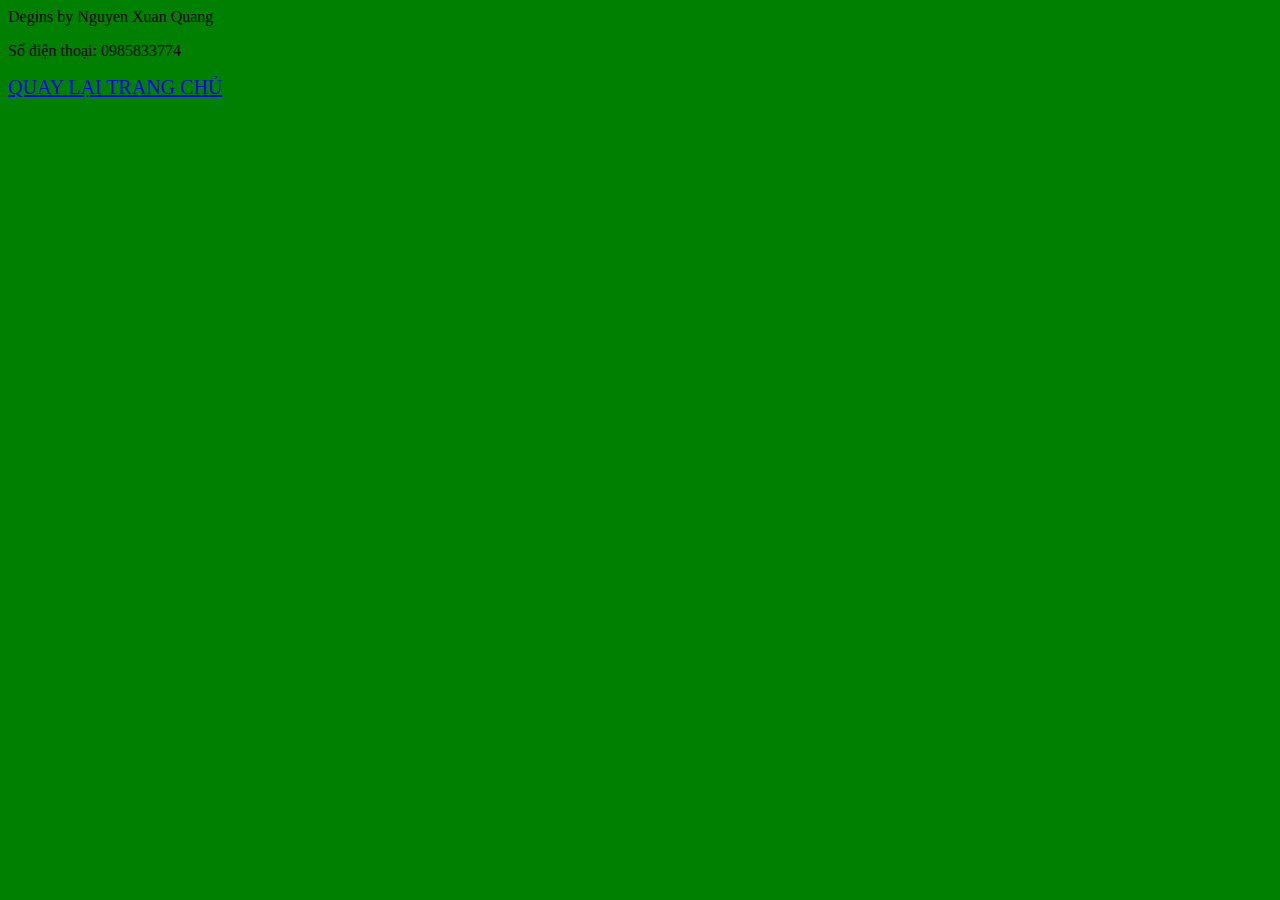
<file: BAI TAP/contact.html>
<html>
	<head>
  <title>CSS Selectors</title>
  <meta charset="UTF-8" />
  <link rel ="stylesheet" type="text/css"href="css/style3.css">
</head>

<body>
	<p>Degins by Nguyen Xuan Quang</p>
	<p>Số điện thoại: 0985833774</p>	
	<a href="index.html">QUAY LẠI TRANG CHỦ</a>
</body>
</html>
</file>
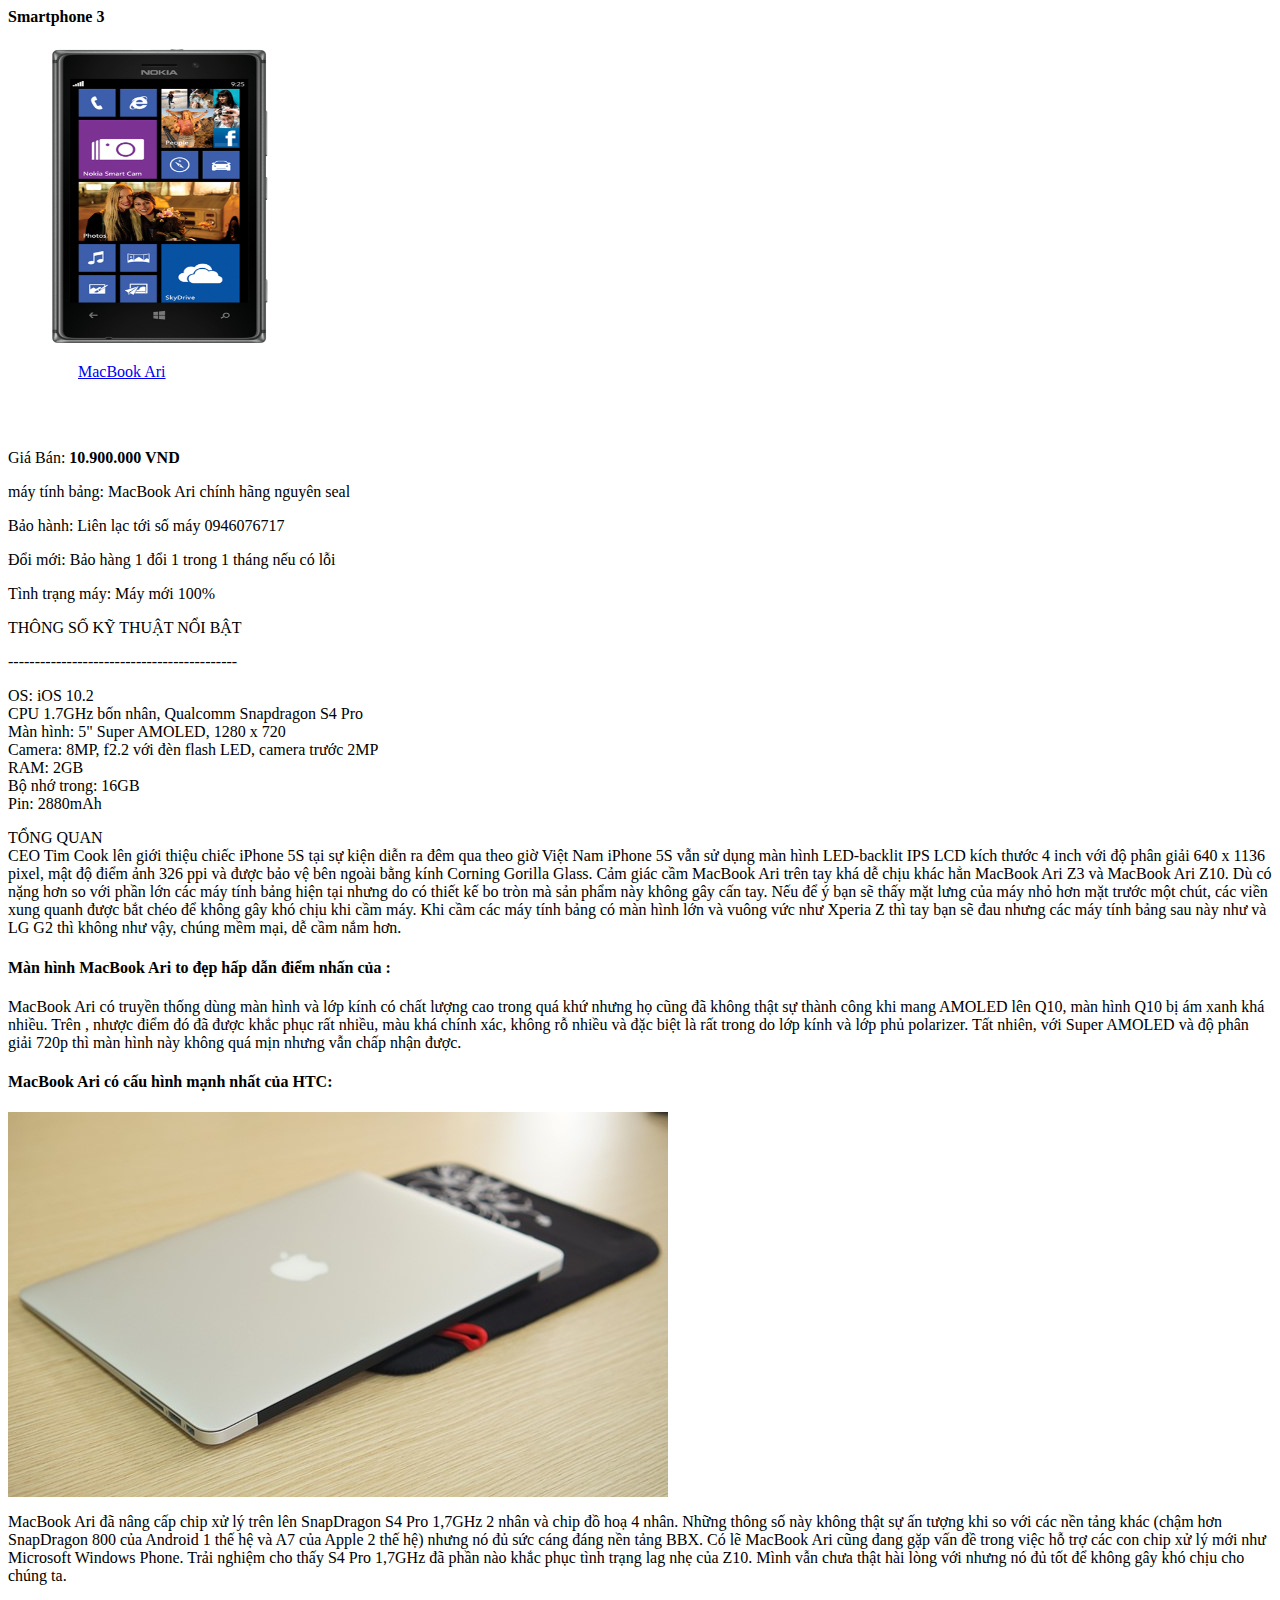
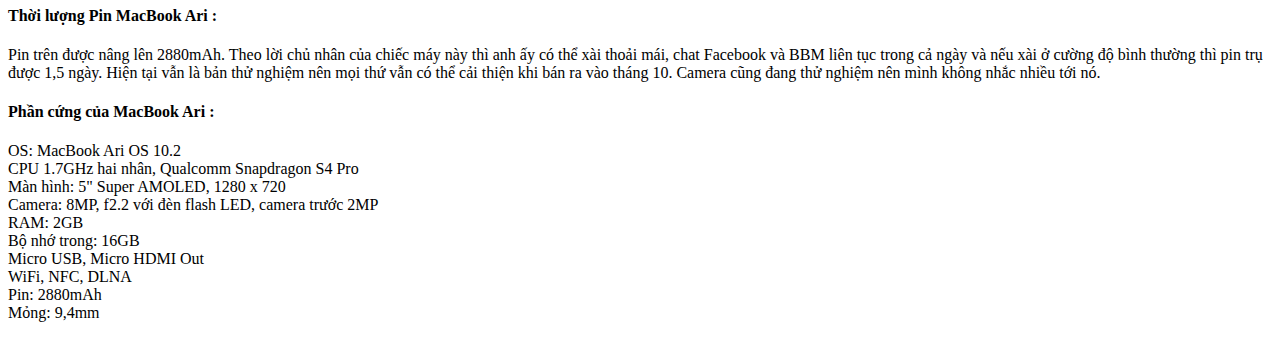
<file: BAI TAP/new 1.html>
<html>
	<head>
		<title>CSS Selectors</title>
		<meta charset="UTF-8" />
		<link rel ="stylesheet" type="text/css"href="css/stylechitietSP.css">
	</head>

<body>
	<h4>Smartphone 3</h4>
	<a href="product.html">
		<img class="anh10"src="anh.img/nokia-lumia-925.png">
		<br>
		<p id="ct1">MacBook Ari<p>
	</a>
	<br><br>
	<p>Giá Bán: <b>10.900.000</b></p>
	<p>máy tính bảng: MacBook Ari chính hãng nguyên seal</p>
	<p>Bảo hành: Liên lạc tới số máy 0946076717</p>
	<p>Đổi mới: Bảo hàng 1 đổi 1 trong 1 tháng nếu có lỗi</p>
	<p>Tình trạng máy: Máy mới 100%</p>
	<p>		
		<p>THÔNG SỐ KỸ THUẬT NỔI BẬT</p>
		<p>-------------------------------------------</p>
		OS: iOS 10.2<br>
		CPU 1.7GHz bốn nhân, Qualcomm Snapdragon S4 Pro<br>
		Màn hình: 5" Super AMOLED, 1280 x 720<br>
		Camera: 8MP, f2.2 với đèn flash LED, camera trước 2MP<br>
		RAM: 2GB<br>
		Bộ nhớ trong: 16GB<br>
		Pin: 2880mAh<br>	
	</p>
	<p >	
		TỔNG QUAN<br>
		CEO Tim Cook lên giới thiệu chiếc iPhone 5S tại sự kiện diễn ra đêm qua theo giờ Việt Nam
		iPhone 5S vẫn sử dụng màn hình LED-backlit IPS LCD kích thước 4 inch với độ phân giải 640 x 1136 pixel, 
		mật độ điểm ảnh 326 ppi và được bảo vệ bên ngoài bằng kính Corning Gorilla Glass.
		
	
		 Cảm giác cầm MacBook Ari  trên tay khá dễ chịu khác hẳn MacBook Ari Z3 và MacBook Ari Z10. 
		 Dù có nặng hơn so với phần lớn các máy tính bảng hiện tại nhưng do có thiết kế bo tròn mà sản phẩm này không gây cấn tay. 
		 Nếu để ý bạn sẽ thấy mặt lưng của máy nhỏ hơn mặt trước một chút, 
		 các viền xung quanh được bắt chéo để không gây khó chịu khi cầm máy. 
		 Khi cầm các máy tính bảng có màn hình lớn và vuông vức như Xperia Z thì tay bạn sẽ đau nhưng các máy tính bảng sau này như  và LG G2 thì không như vậy, chúng mềm mại, dễ cầm nắm hơn.
	</p>
	<h4>Màn hình MacBook Ari  to đẹp hấp dẫn điểm nhấn của :</h4>
	
	<p>
		MacBook Ari có truyền thống dùng màn hình và lớp kính có chất lượng cao trong quá khứ nhưng họ cũng đã không thật sự thành công khi mang AMOLED lên Q10, màn hình Q10 bị ám xanh khá nhiều. 
		Trên , nhược điểm đó đã được khắc phục rất nhiều, màu khá chính xác, không rỗ nhiều và đặc biệt là rất trong do lớp kính và lớp phủ polarizer. 
		Tất nhiên, với Super AMOLED và độ phân giải 720p thì màn hình này không quá mịn nhưng vẫn chấp nhận được.
	</p>
	<h4>
		MacBook Ari  có cấu hình mạnh nhất của HTC:
	</h4>
	<a href="product.html">
		<img src="anh.img/MacAir7.jpg">		
	</a>
	<p>
		MacBook Ari đã nâng cấp chip xử lý trên  lên SnapDragon S4 Pro 1,7GHz 2 nhân và chip đồ hoạ 4 nhân. 
		Những thông số này không thật sự ấn tượng khi so với các nền tảng khác (chậm hơn SnapDragon 800 của Android 1 thế hệ và A7 của Apple 2 thế hệ) nhưng nó đủ sức cáng đáng nền tảng BBX. 
		Có lẽ MacBook Ari cũng đang gặp vấn đề trong việc hỗ trợ các con chip xử lý mới như Microsoft Windows Phone. Trải nghiệm cho thấy S4 Pro 1,7GHz đã phần nào khắc phục tình trạng lag nhẹ của Z10. 
		Mình vẫn chưa thật hài lòng với  nhưng nó đủ tốt để không gây khó chịu cho chúng ta.
	</p>
	<h4>Thời lượng Pin MacBook Ari :</h4>
	<p>
		Pin trên  được nâng lên 2880mAh. 
		Theo lời chủ nhân của chiếc máy này thì anh ấy có thể xài thoải mái, chat Facebook và BBM liên tục trong cả ngày và nếu xài ở cường độ bình thường thì pin trụ được 1,5 ngày. 
		Hiện tại  vẫn là bản thử nghiệm nên mọi thứ vẫn có thể cải thiện khi bán ra vào tháng 10. 
		Camera cũng đang thử nghiệm nên mình không nhắc nhiều tới nó.
	</p>
	
	<h4>Phần cứng của MacBook Ari :</h4>
	<p>
		OS: MacBook Ari OS 10.2<br>
		CPU 1.7GHz hai nhân, Qualcomm Snapdragon S4 Pro<br>
		Màn hình: 5" Super AMOLED, 1280 x 720<br>
		Camera: 8MP, f2.2 với đèn flash LED, camera trước 2MP<br>
		RAM: 2GB<br>
		Bộ nhớ trong: 16GB<br>
		Micro USB, Micro HDMI Out<br>
		WiFi, NFC, DLNA<br>
		Pin: 2880mAh<br>
		Mỏng: 9,4mm<br>
	</p>
	

	
</body>
</html>
</file>
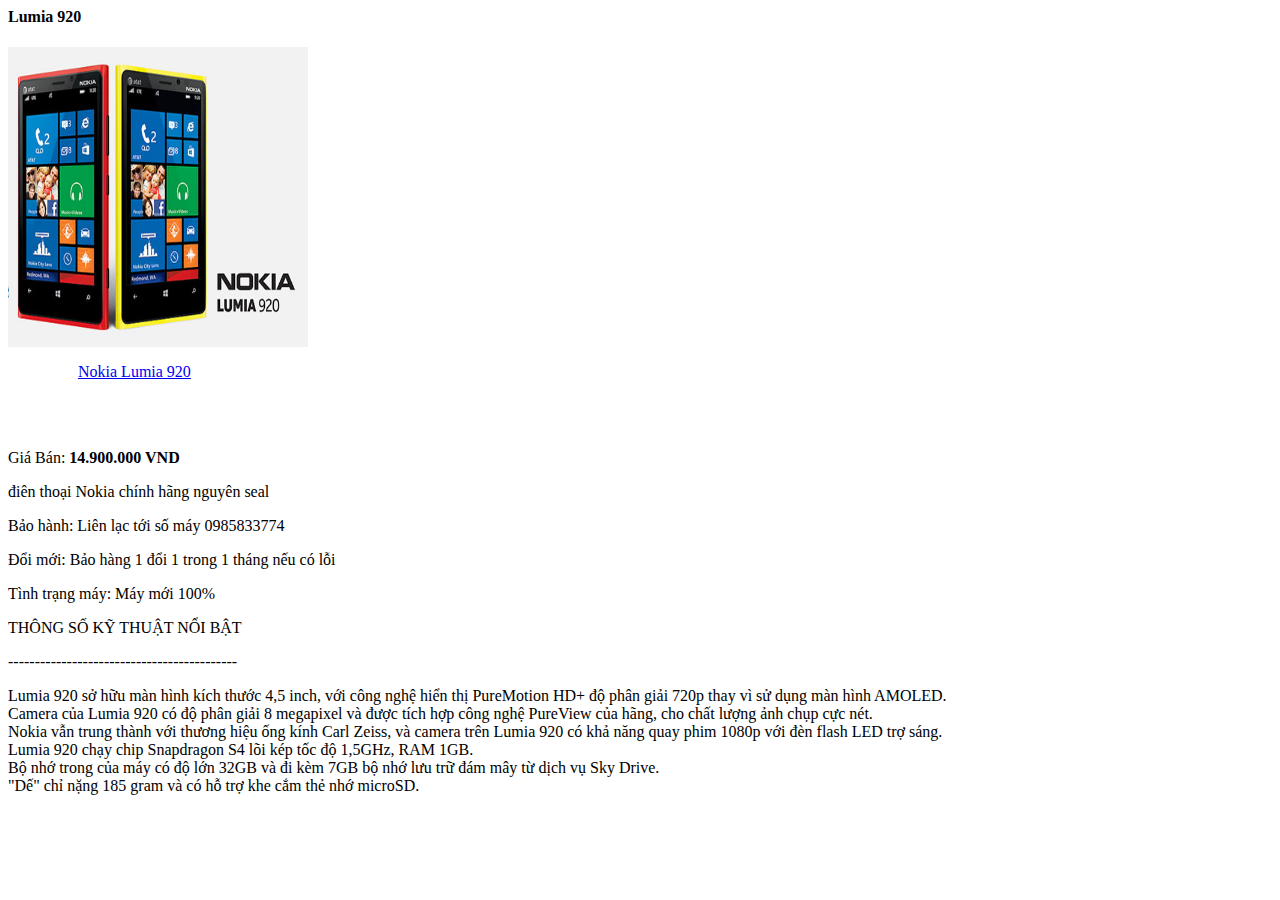
<file: BAI TAP/new 2.html>
<html>
	<head>
		<title>CSS Selectors</title>
		<meta charset="UTF-8" />
		<link rel ="stylesheet" type="text/css"href="css/stylechitietSP.css">
	</head>

<body>
	<h4>Lumia 920</h4>
	<a href="product.html">
		<img class="anh7"src="anh.img/lumia920.jpg">
		<br>
		<p id="ct1">Nokia Lumia 920<p>
	</a>
	<br><br>
	<p>Giá Bán: <b>14.900.000</b></p>
	<p>điên thoại Nokia chính hãng nguyên seal</p>
	<p>Bảo hành: Liên lạc tới số máy 0985833774</p>
	<p>Đổi mới: Bảo hàng 1 đổi 1 trong 1 tháng nếu có lỗi</p>
	<p>Tình trạng máy: Máy mới 100%</p>
	<p>		
		<p>THÔNG SỐ KỸ THUẬT NỔI BẬT</p>
		<p>-------------------------------------------</p>
		Lumia 920 sở hữu màn hình kích thước 4,5 inch, với công nghệ hiển thị PureMotion HD+ độ phân giải 720p thay vì sử dụng màn hình AMOLED.<br>
		Camera của Lumia 920 có độ phân giải 8 megapixel và được tích hợp công nghệ PureView của hãng, cho chất lượng ảnh chụp cực nét. <br>
		Nokia vẫn trung thành với thương hiệu ống kính Carl Zeiss, và camera trên Lumia 920 có khả năng quay phim 1080p với đèn flash LED trợ sáng.<br> 
		Lumia 920 chạy chip Snapdragon S4 lõi kép tốc độ 1,5GHz, RAM 1GB. <br>
		Bộ nhớ trong của máy có độ lớn 32GB và đi kèm 7GB bộ nhớ lưu trữ đám mây từ dịch vụ Sky Drive. <br>
		"Dế" chỉ nặng 185 gram và có hỗ trợ khe cắm thẻ nhớ microSD.
	
	

	
</body>
</html>
</file>
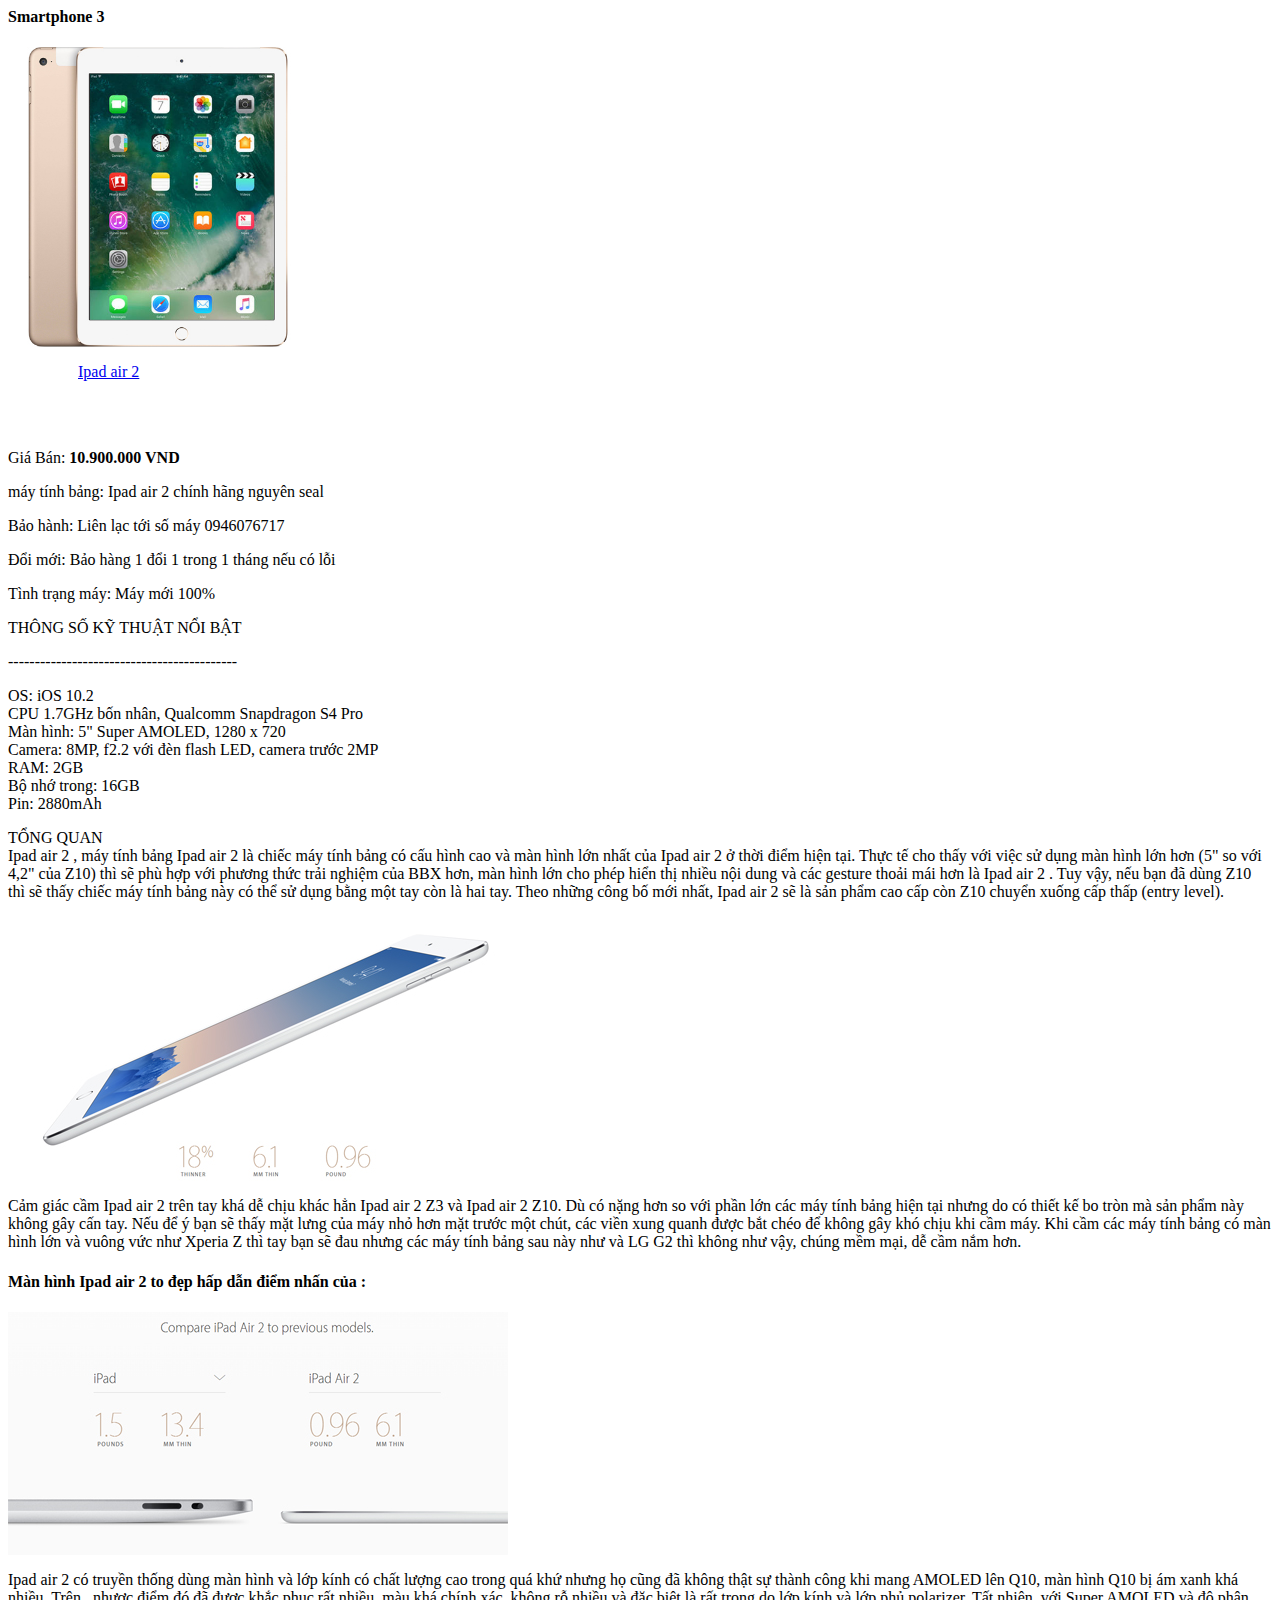
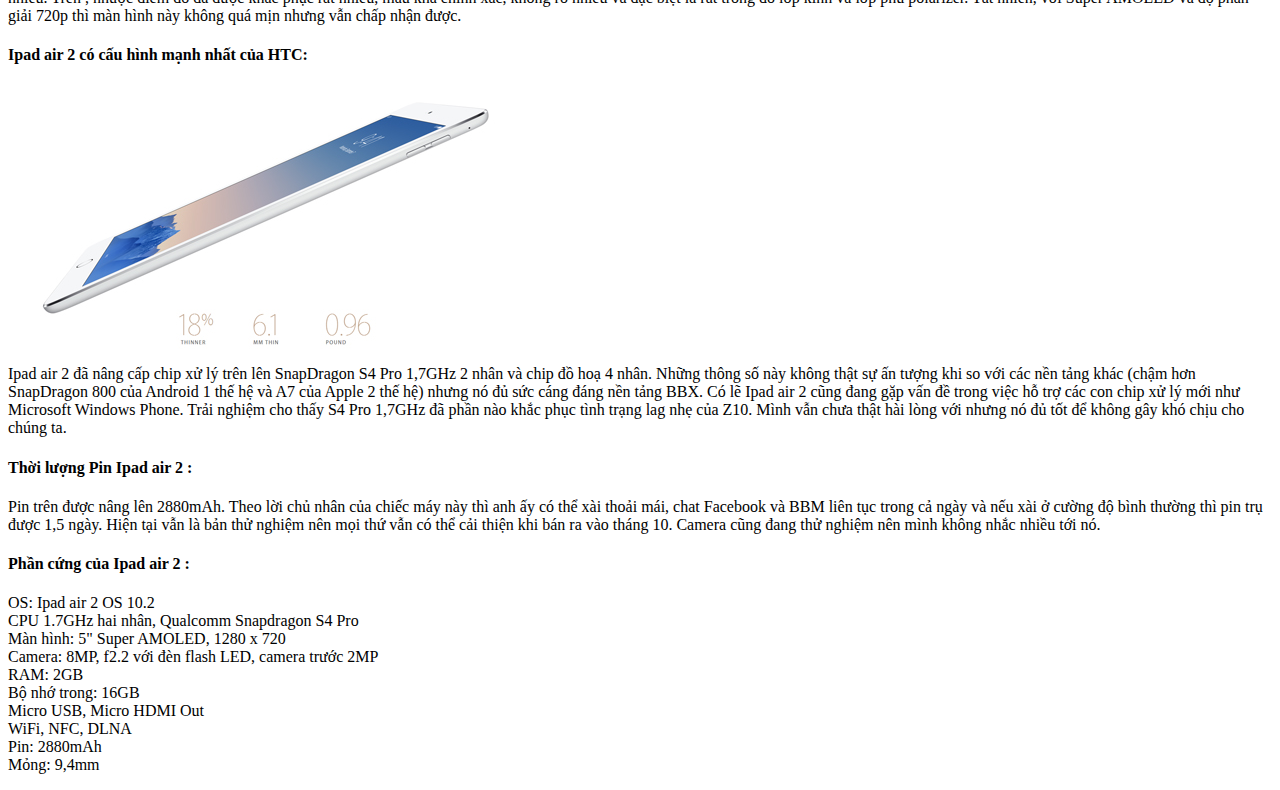
<file: BAI TAP/new 4.html>
<html>
	<head>
		<title>CSS Selectors</title>
		<meta charset="UTF-8" />
		<link rel ="stylesheet" type="text/css"href="css/stylechitietSP.css">
	</head>

<body>
	<h4>Smartphone 3</h4>
	<a href="product.html">
		<img class ="anh4"src="anh.img/18445_20_11_16_air 2-2016-gold-4G.jpg">
		<br>
		<p id="ct1">Ipad air 2<p>
	</a>
	<br><br>
	<p>Giá Bán: <b>10.900.000</b></p>
	<p>máy tính bảng: Ipad air 2 chính hãng nguyên seal</p>
	<p>Bảo hành: Liên lạc tới số máy 0946076717</p>
	<p>Đổi mới: Bảo hàng 1 đổi 1 trong 1 tháng nếu có lỗi</p>
	<p>Tình trạng máy: Máy mới 100%</p>
	<p>		
		<p>THÔNG SỐ KỸ THUẬT NỔI BẬT</p>
		<p>-------------------------------------------</p>
		OS: iOS 10.2<br>
		CPU 1.7GHz bốn nhân, Qualcomm Snapdragon S4 Pro<br>
		Màn hình: 5" Super AMOLED, 1280 x 720<br>
		Camera: 8MP, f2.2 với đèn flash LED, camera trước 2MP<br>
		RAM: 2GB<br>
		Bộ nhớ trong: 16GB<br>
		Pin: 2880mAh<br>	
	</p>
	<p >	
		TỔNG QUAN<br>
		Ipad air 2 , máy tính bảng Ipad air 2  là chiếc máy tính bảng có cấu hình cao và màn hình lớn nhất của Ipad air 2 ở thời điểm hiện tại. 
		Thực tế cho thấy với việc sử dụng màn hình lớn hơn (5" so với 4,2" của Z10) thì  sẽ phù hợp với phương thức trải nghiệm của BBX hơn, 
		màn hình lớn cho phép hiển thị nhiều nội dung và các gesture thoải mái hơn là Ipad air 2 . 
		Tuy vậy, nếu bạn đã dùng Z10 thì sẽ thấy chiếc máy tính bảng này có thể sử dụng bằng một tay còn  là hai tay. 
		Theo những công bố mới nhất, Ipad air 2  sẽ là sản phẩm cao cấp còn  Z10 chuyển xuống cấp thấp (entry level).
			
	</p>
	<a href="product.html">
		<img src="anh.img/air 2-2016.jpg">		
	</a>
	<p>
		 Cảm giác cầm Ipad air 2  trên tay khá dễ chịu khác hẳn Ipad air 2 Z3 và Ipad air 2 Z10. 
		 Dù có nặng hơn so với phần lớn các máy tính bảng hiện tại nhưng do có thiết kế bo tròn mà sản phẩm này không gây cấn tay. 
		 Nếu để ý bạn sẽ thấy mặt lưng của máy nhỏ hơn mặt trước một chút, 
		 các viền xung quanh được bắt chéo để không gây khó chịu khi cầm máy. 
		 Khi cầm các máy tính bảng có màn hình lớn và vuông vức như Xperia Z thì tay bạn sẽ đau nhưng các máy tính bảng sau này như  và LG G2 thì không như vậy, chúng mềm mại, dễ cầm nắm hơn.
	</p>
	<h4>Màn hình Ipad air 2  to đẹp hấp dẫn điểm nhấn của :</h4>
	<a href="product.html">
		<img src="anh.img/air 2-2016-2.jpg">		
	</a>
	<p>
		Ipad air 2 có truyền thống dùng màn hình và lớp kính có chất lượng cao trong quá khứ nhưng họ cũng đã không thật sự thành công khi mang AMOLED lên Q10, màn hình Q10 bị ám xanh khá nhiều. 
		Trên , nhược điểm đó đã được khắc phục rất nhiều, màu khá chính xác, không rỗ nhiều và đặc biệt là rất trong do lớp kính và lớp phủ polarizer. 
		Tất nhiên, với Super AMOLED và độ phân giải 720p thì màn hình này không quá mịn nhưng vẫn chấp nhận được.
	</p>
	<h4>
		Ipad air 2  có cấu hình mạnh nhất của HTC:
	</h4>
	<a href="product.html">
		<img src="anh.img/air 2-2016.jpg">		
	</a>
	<p>
		Ipad air 2 đã nâng cấp chip xử lý trên  lên SnapDragon S4 Pro 1,7GHz 2 nhân và chip đồ hoạ 4 nhân. 
		Những thông số này không thật sự ấn tượng khi so với các nền tảng khác (chậm hơn SnapDragon 800 của Android 1 thế hệ và A7 của Apple 2 thế hệ) nhưng nó đủ sức cáng đáng nền tảng BBX. 
		Có lẽ Ipad air 2 cũng đang gặp vấn đề trong việc hỗ trợ các con chip xử lý mới như Microsoft Windows Phone. Trải nghiệm cho thấy S4 Pro 1,7GHz đã phần nào khắc phục tình trạng lag nhẹ của Z10. 
		Mình vẫn chưa thật hài lòng với  nhưng nó đủ tốt để không gây khó chịu cho chúng ta.
	</p>
	<h4>Thời lượng Pin Ipad air 2 :</h4>
	<p>
		Pin trên  được nâng lên 2880mAh. 
		Theo lời chủ nhân của chiếc máy này thì anh ấy có thể xài thoải mái, chat Facebook và BBM liên tục trong cả ngày và nếu xài ở cường độ bình thường thì pin trụ được 1,5 ngày. 
		Hiện tại  vẫn là bản thử nghiệm nên mọi thứ vẫn có thể cải thiện khi bán ra vào tháng 10. 
		Camera cũng đang thử nghiệm nên mình không nhắc nhiều tới nó.
	</p>
	<h4>Phần cứng của Ipad air 2 :</h4>
	<p>
		OS: Ipad air 2 OS 10.2<br>
		CPU 1.7GHz hai nhân, Qualcomm Snapdragon S4 Pro<br>
		Màn hình: 5" Super AMOLED, 1280 x 720<br>
		Camera: 8MP, f2.2 với đèn flash LED, camera trước 2MP<br>
		RAM: 2GB<br>
		Bộ nhớ trong: 16GB<br>
		Micro USB, Micro HDMI Out<br>
		WiFi, NFC, DLNA<br>
		Pin: 2880mAh<br>
		Mỏng: 9,4mm<br>
	</p>
	

	
</body>
</html>
</file>
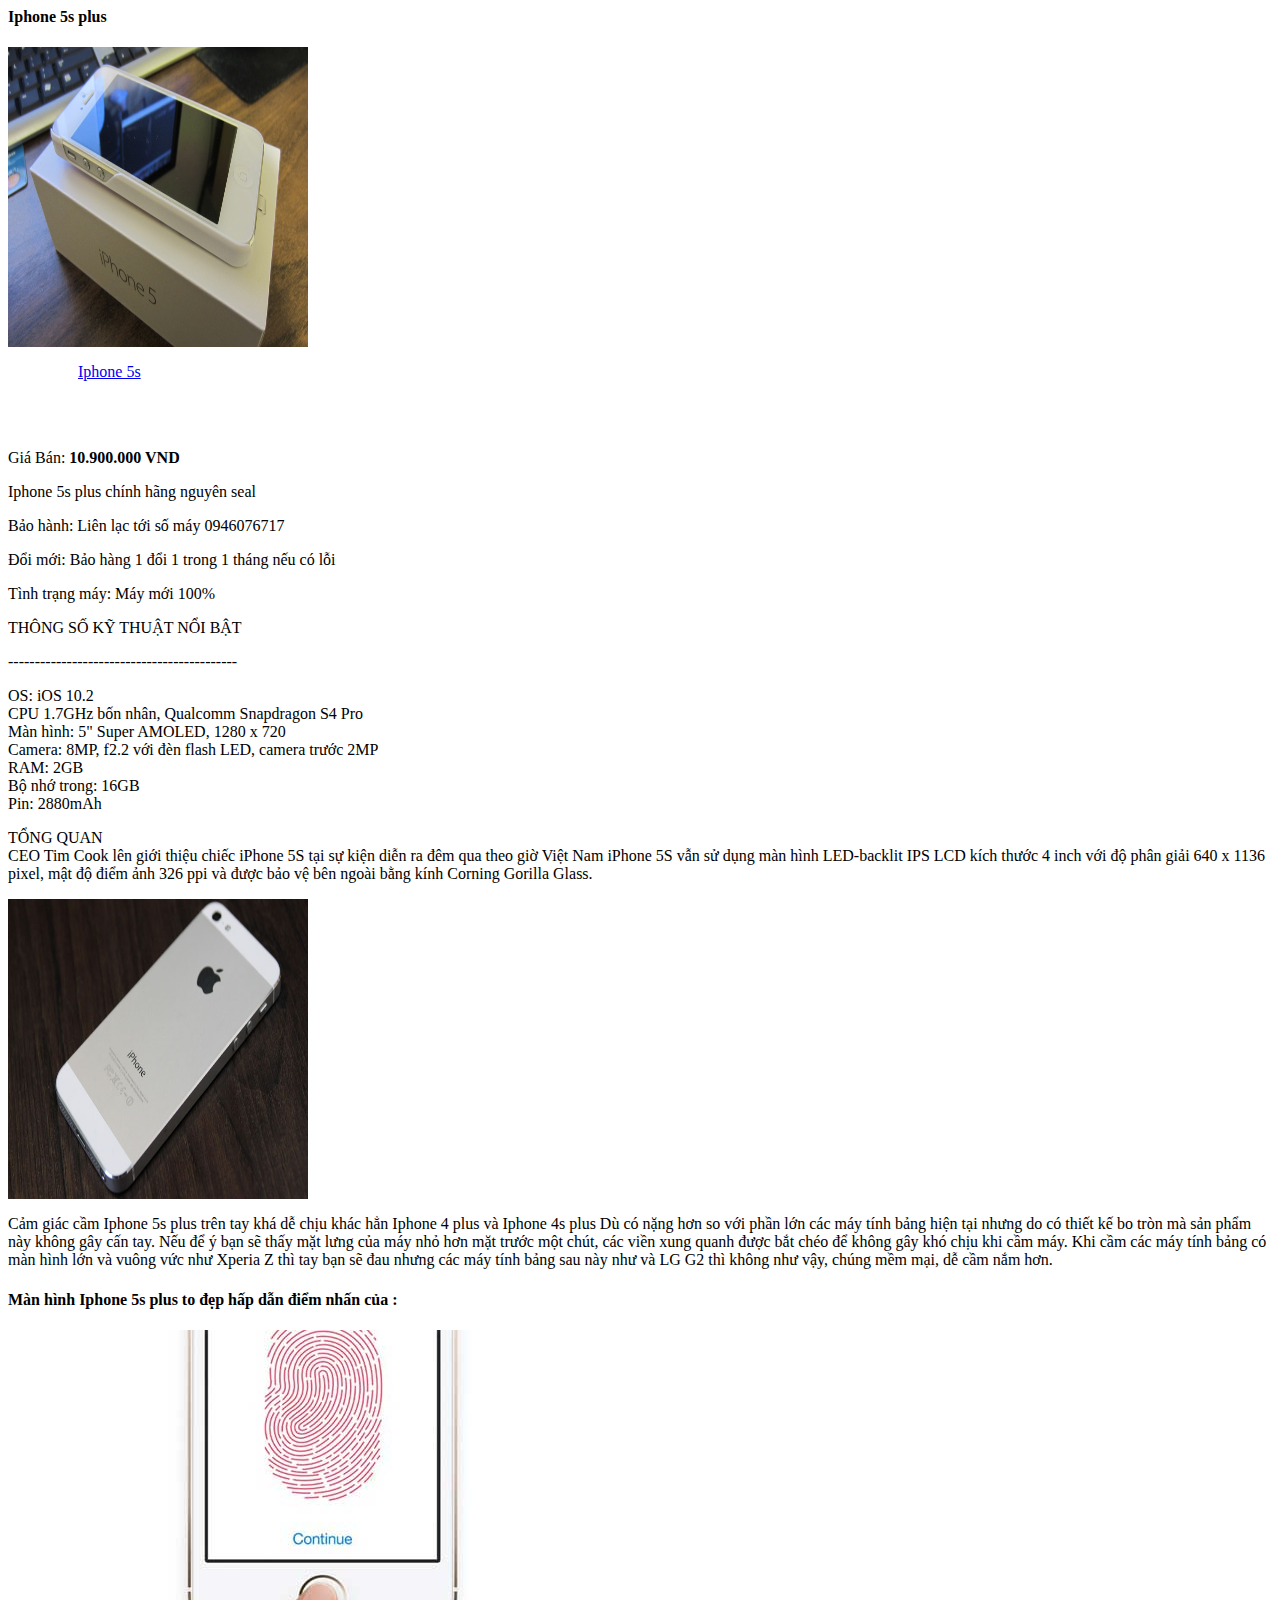
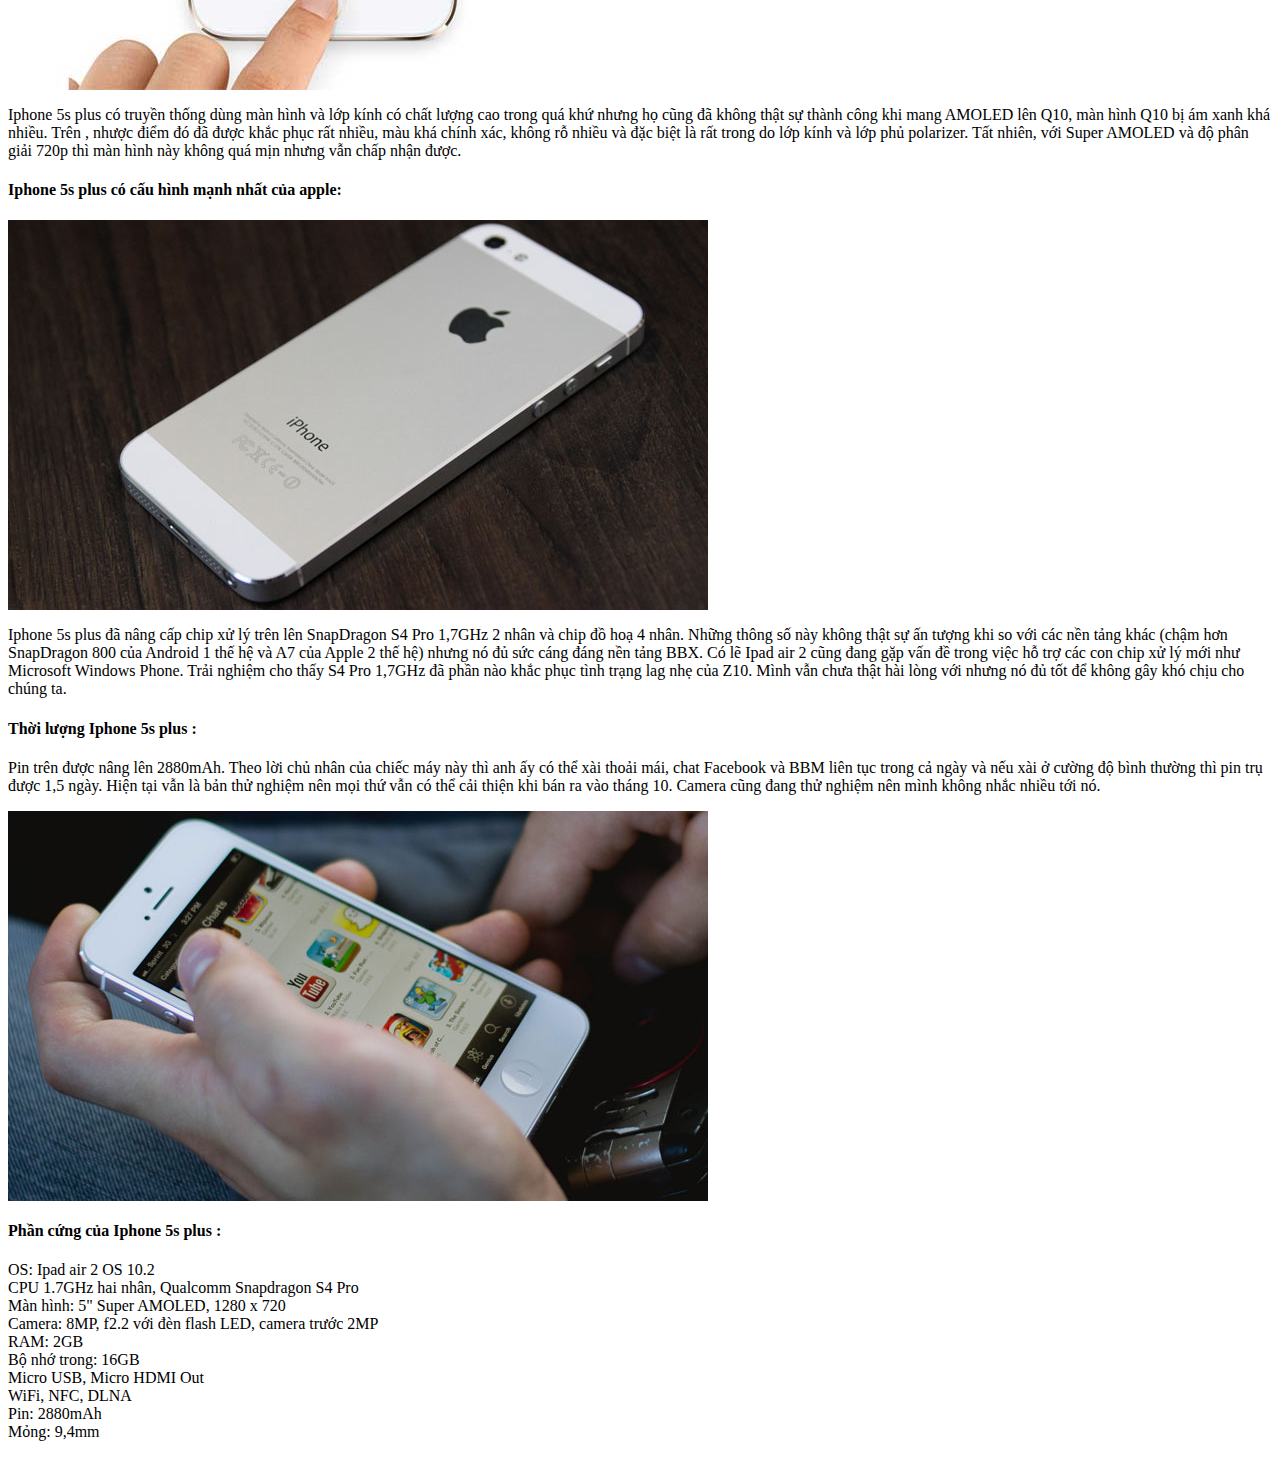
<file: BAI TAP/new 5.html>
<html>
	<head>
		<title>CSS Selectors</title>
		<meta charset="UTF-8" />
		<link rel ="stylesheet" type="text/css"href="css/stylechitietSP.css">
	</head>

<body>
	<h4>Iphone 5s plus</h4>
	<a href="product.html">
		<img class="anh5"src="anh.img/ip5.jpg">
		<br>
		<p id="ct1">Iphone 5s<p>
	</a>
	<br><br>
	<p>Giá Bán: <b>10.900.000</b></p>
	<p>Iphone 5s plus chính hãng nguyên seal</p>
	<p>Bảo hành: Liên lạc tới số máy 0946076717</p>
	<p>Đổi mới: Bảo hàng 1 đổi 1 trong 1 tháng nếu có lỗi</p>
	<p>Tình trạng máy: Máy mới 100%</p>
	<p>		
		<p>THÔNG SỐ KỸ THUẬT NỔI BẬT</p>
		<p>-------------------------------------------</p>
		OS: iOS 10.2<br>
		CPU 1.7GHz bốn nhân, Qualcomm Snapdragon S4 Pro<br>
		Màn hình: 5" Super AMOLED, 1280 x 720<br>
		Camera: 8MP, f2.2 với đèn flash LED, camera trước 2MP<br>
		RAM: 2GB<br>
		Bộ nhớ trong: 16GB<br>
		Pin: 2880mAh<br>	
	</p>
	<p >	
		TỔNG QUAN<br>
		CEO Tim Cook lên giới thiệu chiếc iPhone 5S tại sự kiện diễn ra đêm qua theo giờ Việt Nam
		iPhone 5S vẫn sử dụng màn hình LED-backlit IPS LCD kích thước 4 inch với độ phân giải 640 x 1136 pixel, 
		mật độ điểm ảnh 326 ppi và được bảo vệ bên ngoài bằng kính Corning Gorilla Glass.
		
	</p>
	<a href="product.html">
		<img class="anh2"src="anh.img/iphone-5-thiet-ke.jpg">		
	</a>
	<p>
		 Cảm giác cầm Iphone 5s plus trên tay khá dễ chịu khác hẳn Iphone 4 plus và Iphone 4s plus 
		 Dù có nặng hơn so với phần lớn các máy tính bảng hiện tại nhưng do có thiết kế bo tròn mà sản phẩm này không gây cấn tay. 
		 Nếu để ý bạn sẽ thấy mặt lưng của máy nhỏ hơn mặt trước một chút, 
		 các viền xung quanh được bắt chéo để không gây khó chịu khi cầm máy. 
		 Khi cầm các máy tính bảng có màn hình lớn và vuông vức như Xperia Z thì tay bạn sẽ đau nhưng các máy tính bảng sau này như  và LG G2 thì không như vậy, chúng mềm mại, dễ cầm nắm hơn.
	</p>
	<h4>Màn hình Iphone 5s plus to đẹp hấp dẫn điểm nhấn của :</h4>
	<a href="product.html">
		<img src="anh.img/iphone-5s-anh-43.jpg">		
	</a>
	<p>
		Iphone 5s plus có truyền thống dùng màn hình và lớp kính có chất lượng cao trong quá khứ nhưng họ cũng đã không thật sự thành công khi mang AMOLED lên Q10, màn hình Q10 bị ám xanh khá nhiều. 
		Trên , nhược điểm đó đã được khắc phục rất nhiều, màu khá chính xác, không rỗ nhiều và đặc biệt là rất trong do lớp kính và lớp phủ polarizer. 
		Tất nhiên, với Super AMOLED và độ phân giải 720p thì màn hình này không quá mịn nhưng vẫn chấp nhận được.
	</p>
	<h4>
		Iphone 5s plus  có cấu hình mạnh nhất của apple:
	</h4>
	<a href="product.html">
		<img src="anh.img/iphone-5-thiet-ke.jpg">		
	</a>
	<p>
		Iphone 5s plus đã nâng cấp chip xử lý trên  lên SnapDragon S4 Pro 1,7GHz 2 nhân và chip đồ hoạ 4 nhân. 
		Những thông số này không thật sự ấn tượng khi so với các nền tảng khác (chậm hơn SnapDragon 800 của Android 1 thế hệ và A7 của Apple 2 thế hệ) nhưng nó đủ sức cáng đáng nền tảng BBX. 
		Có lẽ Ipad air 2 cũng đang gặp vấn đề trong việc hỗ trợ các con chip xử lý mới như Microsoft Windows Phone. Trải nghiệm cho thấy S4 Pro 1,7GHz đã phần nào khắc phục tình trạng lag nhẹ của Z10. 
		Mình vẫn chưa thật hài lòng với  nhưng nó đủ tốt để không gây khó chịu cho chúng ta.
	</p>
	<h4>Thời lượng Iphone 5s plus :</h4>
	<p>
		Pin trên  được nâng lên 2880mAh. 
		Theo lời chủ nhân của chiếc máy này thì anh ấy có thể xài thoải mái, chat Facebook và BBM liên tục trong cả ngày và nếu xài ở cường độ bình thường thì pin trụ được 1,5 ngày. 
		Hiện tại  vẫn là bản thử nghiệm nên mọi thứ vẫn có thể cải thiện khi bán ra vào tháng 10. 
		Camera cũng đang thử nghiệm nên mình không nhắc nhiều tới nó.
	</p>
	<a href="product.html">
		<img src="anh.img/iphone-5-web.jpg">		
	</a>
	<h4>Phần cứng của Iphone 5s plus :</h4>
	<p>
		OS: Ipad air 2 OS 10.2<br>
		CPU 1.7GHz hai nhân, Qualcomm Snapdragon S4 Pro<br>
		Màn hình: 5" Super AMOLED, 1280 x 720<br>
		Camera: 8MP, f2.2 với đèn flash LED, camera trước 2MP<br>
		RAM: 2GB<br>
		Bộ nhớ trong: 16GB<br>
		Micro USB, Micro HDMI Out<br>
		WiFi, NFC, DLNA<br>
		Pin: 2880mAh<br>
		Mỏng: 9,4mm<br>
	</p>
	

	
</body>
</html>
</file>
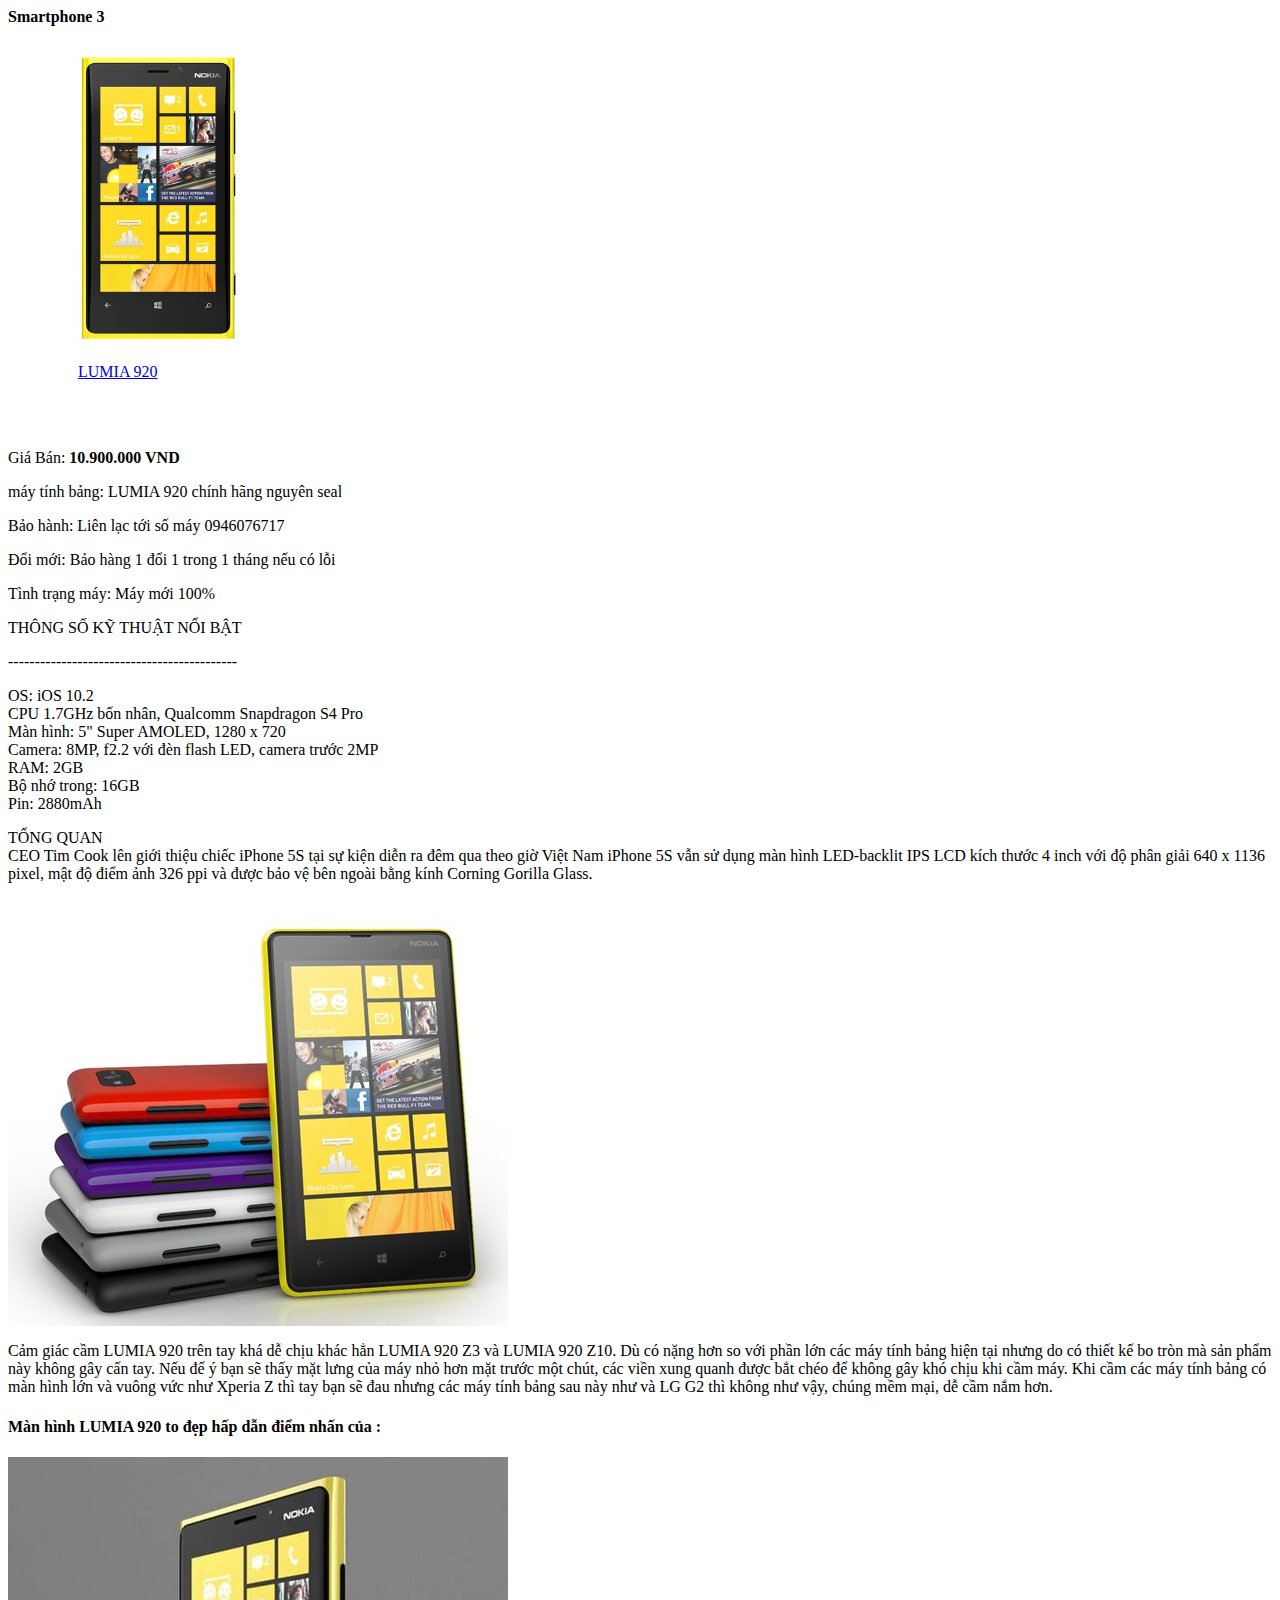
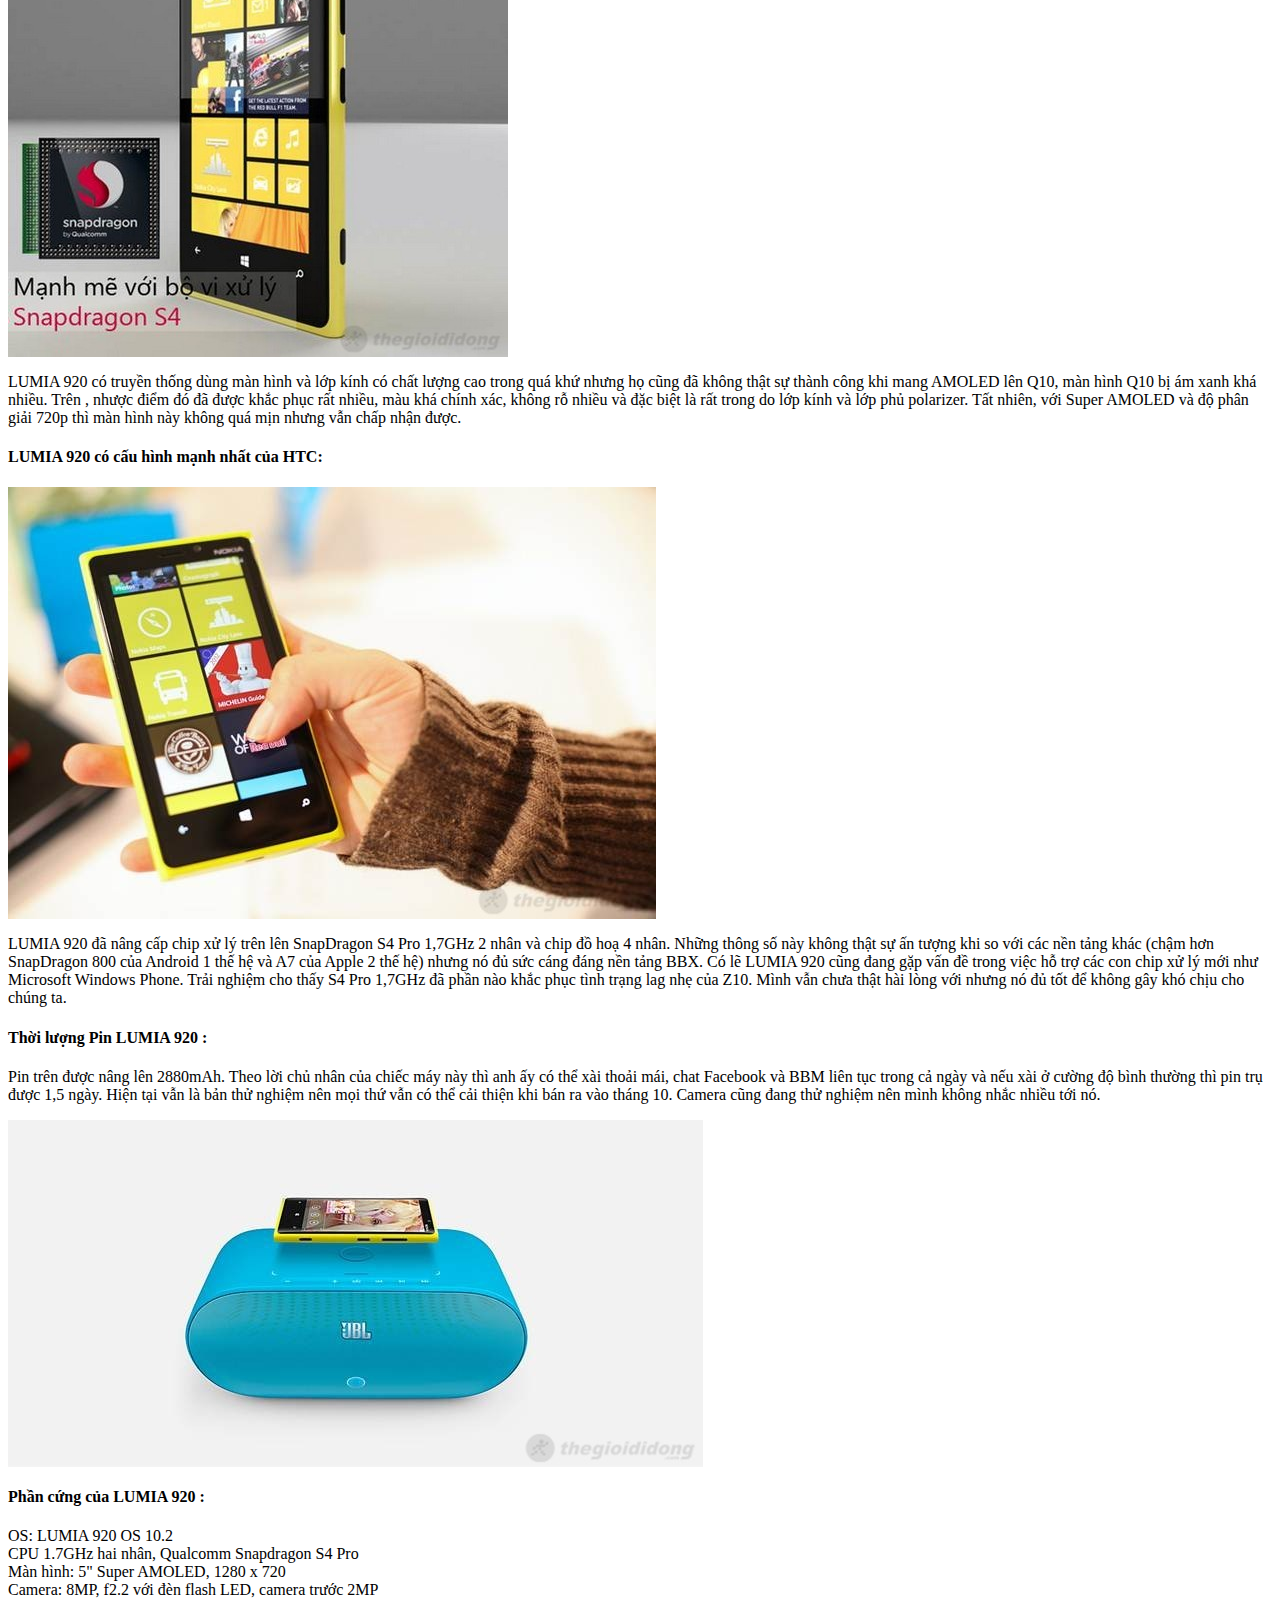
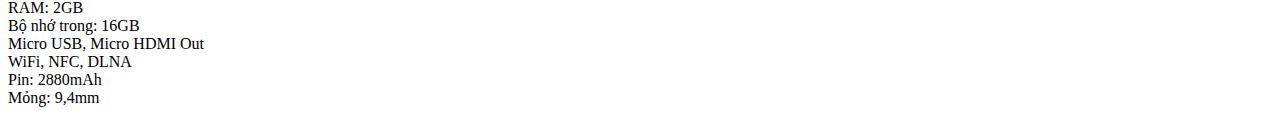
<file: BAI TAP/new 6.html>
<html>
	<head>
		<title>CSS Selectors</title>
		<meta charset="UTF-8" />
		<link rel ="stylesheet" type="text/css"href="css/stylechitietSP.css">
	</head>

<body>
	<h4>Smartphone 3</h4>
	<a href="product.html">
		<img class="anh6"src="anh.img/nokia-lumia-920-yellow-front.jpg">
		<br>
		<p id="ct1">LUMIA 920<p>
	</a>
	<br><br>
	<p>Giá Bán: <b>10.900.000</b></p>
	<p>máy tính bảng: LUMIA 920 chính hãng nguyên seal</p>
	<p>Bảo hành: Liên lạc tới số máy 0946076717</p>
	<p>Đổi mới: Bảo hàng 1 đổi 1 trong 1 tháng nếu có lỗi</p>
	<p>Tình trạng máy: Máy mới 100%</p>
	<p>		
		<p>THÔNG SỐ KỸ THUẬT NỔI BẬT</p>
		<p>-------------------------------------------</p>
		OS: iOS 10.2<br>
		CPU 1.7GHz bốn nhân, Qualcomm Snapdragon S4 Pro<br>
		Màn hình: 5" Super AMOLED, 1280 x 720<br>
		Camera: 8MP, f2.2 với đèn flash LED, camera trước 2MP<br>
		RAM: 2GB<br>
		Bộ nhớ trong: 16GB<br>
		Pin: 2880mAh<br>	
	</p>
	<p >	
		TỔNG QUAN<br>
		CEO Tim Cook lên giới thiệu chiếc iPhone 5S tại sự kiện diễn ra đêm qua theo giờ Việt Nam
		iPhone 5S vẫn sử dụng màn hình LED-backlit IPS LCD kích thước 4 inch với độ phân giải 640 x 1136 pixel, 
		mật độ điểm ảnh 326 ppi và được bảo vệ bên ngoài bằng kính Corning Gorilla Glass.
		
	</p>
	<a href="product.html">
		<img src="anh.img/nokia-lumia-820-color-range.jpg">		
	</a>
	<p>
		 Cảm giác cầm LUMIA 920  trên tay khá dễ chịu khác hẳn LUMIA 920 Z3 và LUMIA 920 Z10. 
		 Dù có nặng hơn so với phần lớn các máy tính bảng hiện tại nhưng do có thiết kế bo tròn mà sản phẩm này không gây cấn tay. 
		 Nếu để ý bạn sẽ thấy mặt lưng của máy nhỏ hơn mặt trước một chút, 
		 các viền xung quanh được bắt chéo để không gây khó chịu khi cầm máy. 
		 Khi cầm các máy tính bảng có màn hình lớn và vuông vức như Xperia Z thì tay bạn sẽ đau nhưng các máy tính bảng sau này như  và LG G2 thì không như vậy, chúng mềm mại, dễ cầm nắm hơn.
	</p>
	<h4>Màn hình LUMIA 920  to đẹp hấp dẫn điểm nhấn của :</h4>
	<a href="product.html">
		<img src="anh.img/nokia-lumia-920_clip_image007.jpg">		
	</a>
	<p>
		LUMIA 920 có truyền thống dùng màn hình và lớp kính có chất lượng cao trong quá khứ nhưng họ cũng đã không thật sự thành công khi mang AMOLED lên Q10, màn hình Q10 bị ám xanh khá nhiều. 
		Trên , nhược điểm đó đã được khắc phục rất nhiều, màu khá chính xác, không rỗ nhiều và đặc biệt là rất trong do lớp kính và lớp phủ polarizer. 
		Tất nhiên, với Super AMOLED và độ phân giải 720p thì màn hình này không quá mịn nhưng vẫn chấp nhận được.
	</p>
	<h4>
		LUMIA 920  có cấu hình mạnh nhất của HTC:
	</h4>
	<a href="product.html">
		<img src="anh.img/nokia-lumia-920_clip_image009.jpg">		
	</a>
	<p>
		LUMIA 920 đã nâng cấp chip xử lý trên  lên SnapDragon S4 Pro 1,7GHz 2 nhân và chip đồ hoạ 4 nhân. 
		Những thông số này không thật sự ấn tượng khi so với các nền tảng khác (chậm hơn SnapDragon 800 của Android 1 thế hệ và A7 của Apple 2 thế hệ) nhưng nó đủ sức cáng đáng nền tảng BBX. 
		Có lẽ LUMIA 920 cũng đang gặp vấn đề trong việc hỗ trợ các con chip xử lý mới như Microsoft Windows Phone. Trải nghiệm cho thấy S4 Pro 1,7GHz đã phần nào khắc phục tình trạng lag nhẹ của Z10. 
		Mình vẫn chưa thật hài lòng với  nhưng nó đủ tốt để không gây khó chịu cho chúng ta.
	</p>
	<h4>Thời lượng Pin LUMIA 920 :</h4>
	<p>
		Pin trên  được nâng lên 2880mAh. 
		Theo lời chủ nhân của chiếc máy này thì anh ấy có thể xài thoải mái, chat Facebook và BBM liên tục trong cả ngày và nếu xài ở cường độ bình thường thì pin trụ được 1,5 ngày. 
		Hiện tại  vẫn là bản thử nghiệm nên mọi thứ vẫn có thể cải thiện khi bán ra vào tháng 10. 
		Camera cũng đang thử nghiệm nên mình không nhắc nhiều tới nó.
	</p>
	<a href="product.html">
		<img src="anh.img/nokia-lumia-920_clip_image011.jpg">		
	</a>
	<h4>Phần cứng của LUMIA 920 :</h4>
	<p>
		OS: LUMIA 920 OS 10.2<br>
		CPU 1.7GHz hai nhân, Qualcomm Snapdragon S4 Pro<br>
		Màn hình: 5" Super AMOLED, 1280 x 720<br>
		Camera: 8MP, f2.2 với đèn flash LED, camera trước 2MP<br>
		RAM: 2GB<br>
		Bộ nhớ trong: 16GB<br>
		Micro USB, Micro HDMI Out<br>
		WiFi, NFC, DLNA<br>
		Pin: 2880mAh<br>
		Mỏng: 9,4mm<br>
	</p>
	

	
</body>
</html>
</file>
<file: BAI TAP/css/style3.css>
img{
	min-height:500px;
	min-width:500px;
}
h1{
	text-align:center;
	font-size:80px;
}
a{
	font-size:20px;
}
body{
	background:green;
}
</file>
<file: BAI TAP/css/stylechitietSP.css>
.anh1{
	text-align:center;
	height:300px;
	width:300px;
}
#ct1{
	text-indent:70px;
}
#asd {
text-indent:100px}
b::after{
	content: " VND";
}
.anh2{
	text-align:center;
	height:300px;
	width:300px;
}
.anh3{
	text-align:center;
	height:300px;
	width:300px;
}
.anh4{
	text-align:center;
	height:300px;
	width:300px;
}
.anh5{
	text-align:center;
	height:300px;
	width:300px;
}
.anh6{
	text-align:center;
	height:300px;
	width:300px;
}
.anh7{
	text-align:center;
	height:300px;
	width:300px;
}
.anh8{
	text-align:center;
	height:300px;
	width:300px;
}
.anh9{
	text-align:center;
	height:300px;
	width:300px;
}
.anh10{
	text-align:center;
	height:300px;
	width:300px;
}
</file>
